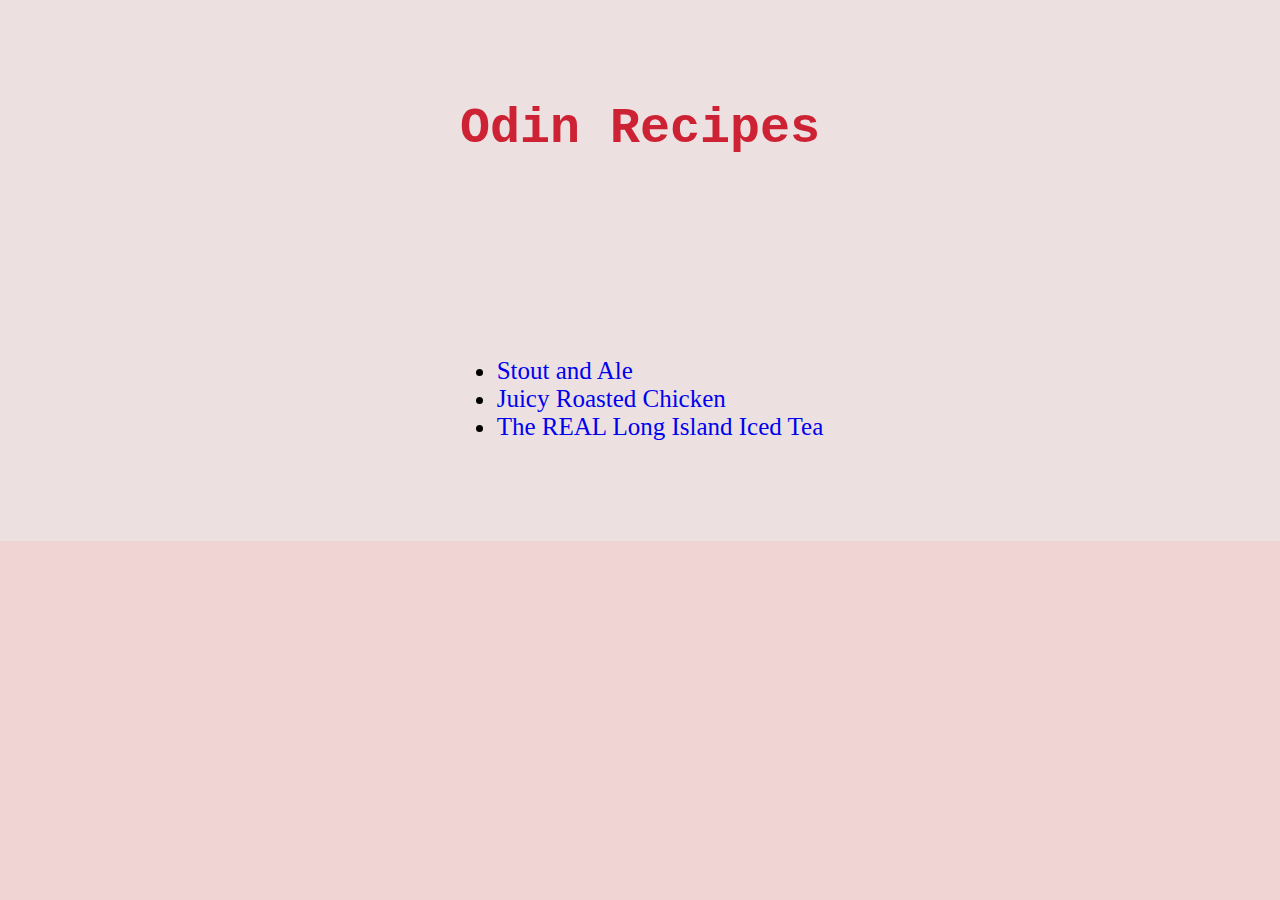
<file: index.html>
<!DOCTYPE html>
<html lang="en">
<head>
    <meta charset="UTF-8">
    <meta http-equiv="X-UA-Compatible" content="IE=edge">
    <meta name="viewport" content="width=device-width, initial-scale=1.0">
    <link rel="stylesheet" href="style.css">
    <title>Odin Recipes</title>
</head>
<body>
    <div class="container">
        <header>
            <h1>Odin Recipes</h1>
        </header>
        <div class="main">
            <ul>
                <li><a href="recipes/stoutandale.html">Stout and Ale</a></li>
                <li><a href="recipes/chicken.html">Juicy Roasted Chicken</a></li>
                <li><a href="recipes/tea.html">The REAL Long Island Iced Tea</a></li>
            </ul>
        </div>
    </div>
</body>
</html>
</file>
<file: style.css>
* {
    box-sizing: border-box;
    margin: 0;
}

body {
    background-color: #f0d4d4;
    font-size: 25px;
}

.container {
    background-color: #ece0e0;
    display: flex;
    flex-direction: column;
    align-items: center;
}

h1 {
    margin: 100px;
    font-family: "Lucida Console", "Courier New", monospace;
    color: #c23;
}

.main {
    margin: 100px;

}

a {
    text-decoration: none;

}
</file>
